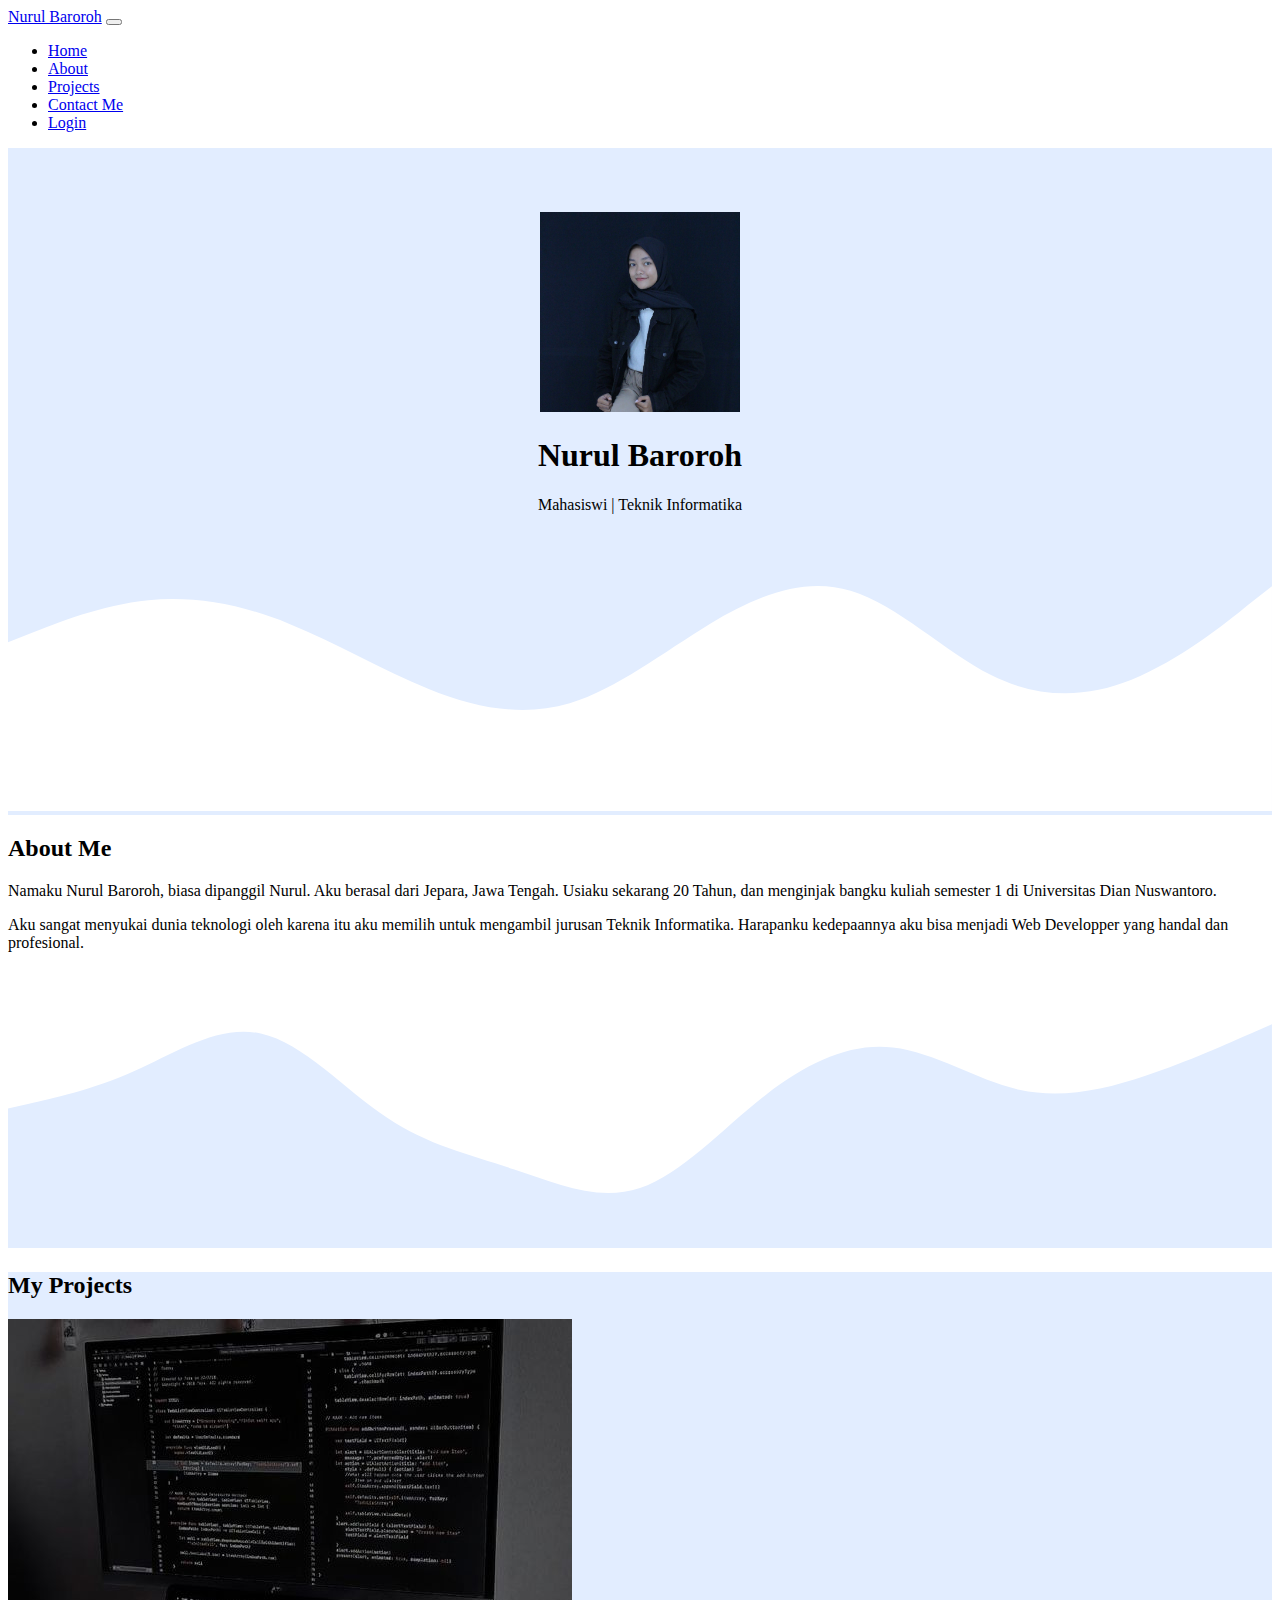
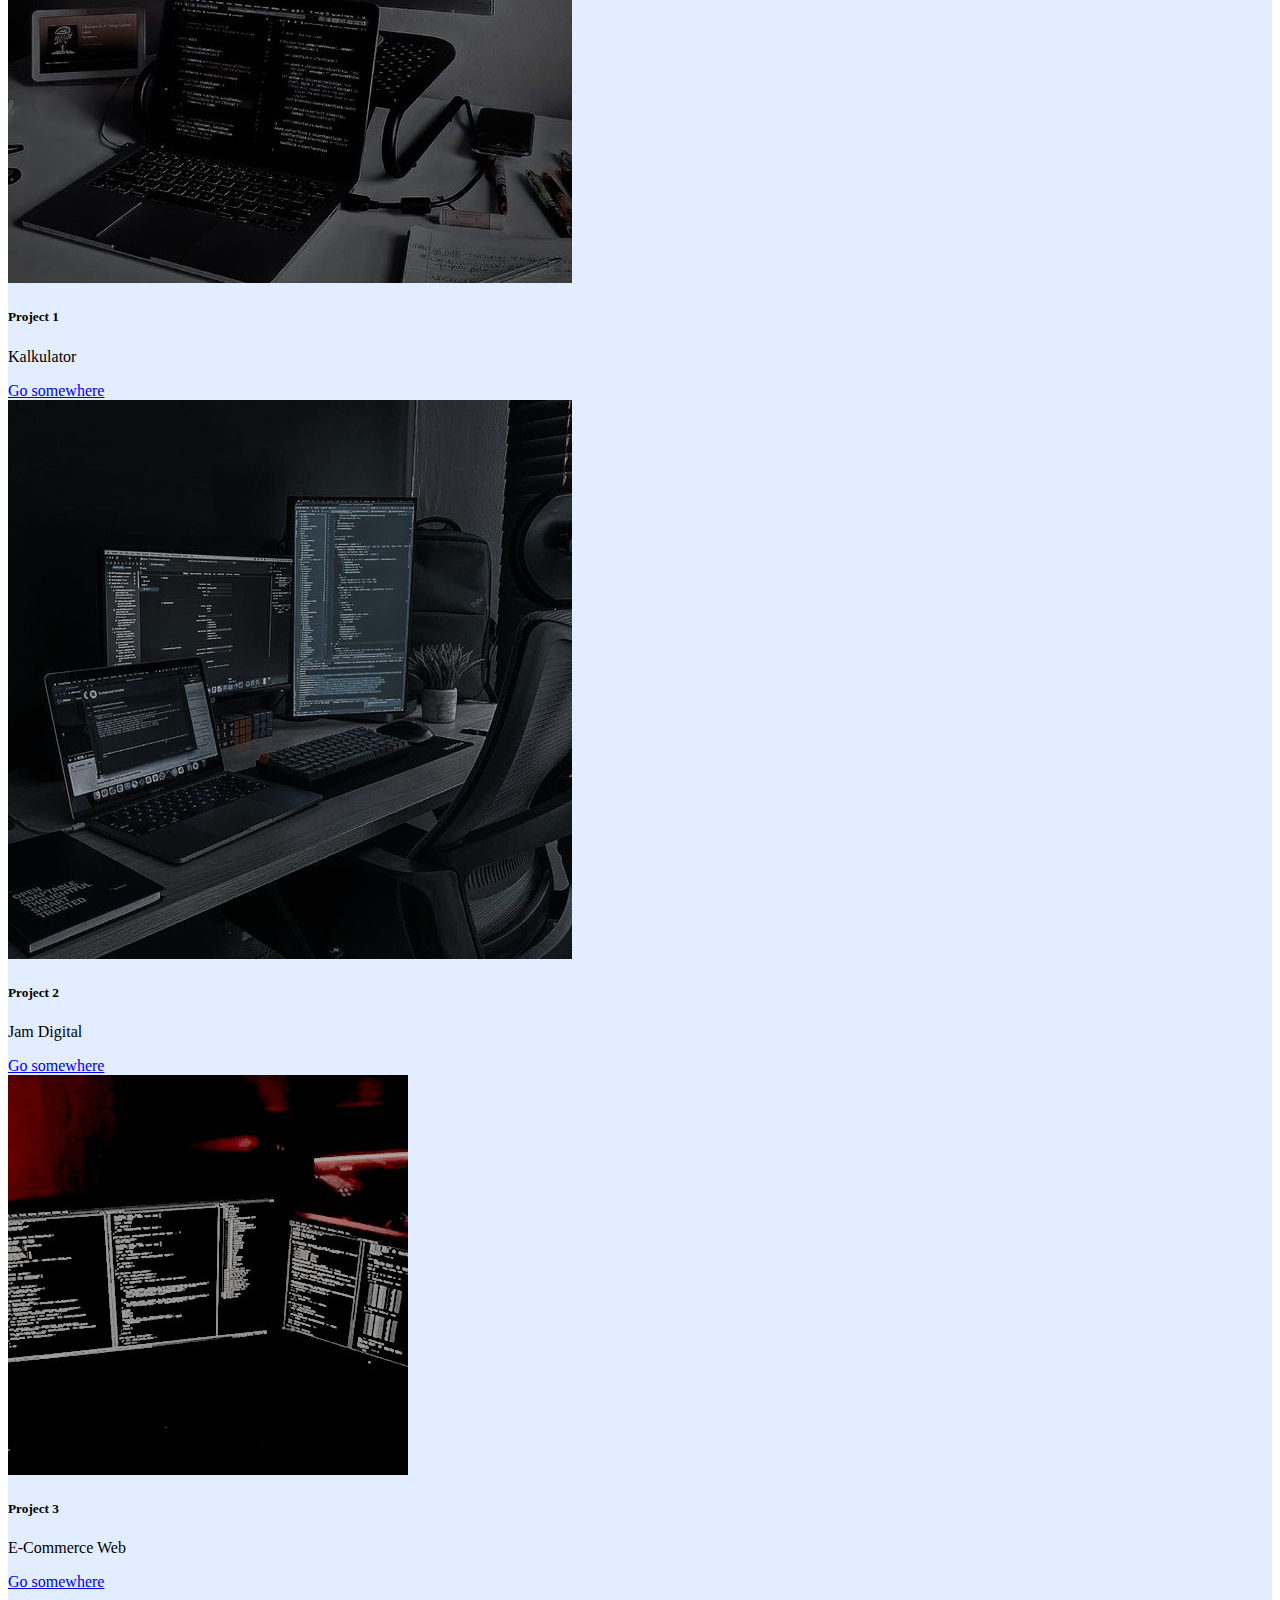
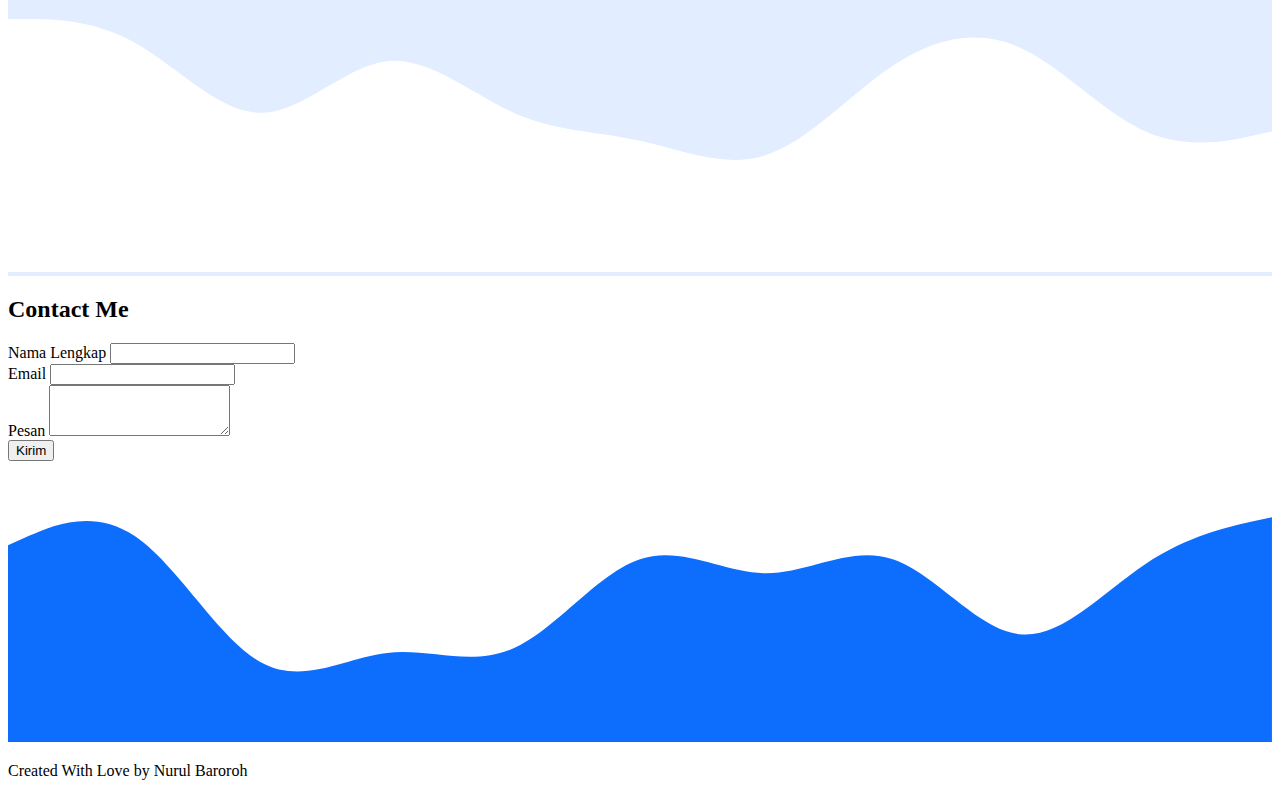
<file: index.html>
<!DOCTYPE html>
<html lang="en">

<head>
  <!-- Required meta tags -->
  <meta charset="utf-8" />
  <meta name="viewport" content="width=device-width, initial-scale=1" />

  <!-- Bootstrap CSS -->
  <link href="https://cdn.jsdelivr.net/npm/bootstrap@5.0.2/dist/css/bootstrap.min.css" rel="stylesheet"
    integrity="sha384-EVSTQN3/azprG1Anm3QDgpJLIm9Nao0Yz1ztcQTwFspd3yD65VohhpuuCOmLASjC" crossorigin="anonymous" />

  <!-- My CSS -->
  <link rel="stylesheet" href="style.css" />
  <!-- Akhir My css -->

  <title>website pribadi</title>
</head>

<body id="#home">
  <!-- Navbar -->
  <nav class="navbar navbar-expand-lg navbar-dark bg-primary fixed-top">
    <div class="container">
      <a class="navbar-brand" href="#">Nurul Baroroh</a>
      <button class="navbar-toggler" type="button" data-bs-toggle="collapse" data-bs-target="#navbarNav"
        aria-controls="navbarNav" aria-expanded="false" aria-label="Toggle navigation">
        <span class="navbar-toggler-icon"></span>
      </button>
      <div class="collapse navbar-collapse" id="navbarNav">
        <ul class="navbar-nav ms-auto">
          <li class="nav-item">
            <a class="nav-link active" aria-current="page" href="index.html">Home</a>
          </li>
          <li class="nav-item">
            <a class="nav-link" href="#about">About</a>
          </li>
          <li class="nav-item">
            <a class="nav-link" href="#projects">Projects</a>
          </li>
          <li class="nav-item">
            <a class="nav-link" href="#contact">Contact Me</a>
          <li class="nav-item">
            <a class="nav-link" href="login/login.html"><i class="fa fa-user" arial-hidden="true"></i>Login</a>
          </li>
          </li>
          </li>
        </ul>
      </div>
    </div>
  </nav>
  <!-- Akhir Navbar -->
  <center>
    <section class="jumbotron">
      <img src="img/myfoto.jpg" alt="foto Nurul Baroroh" width="200" class="rounded-circle img-thumbnail" />
      <h1 class="display-4">Nurul Baroroh</h1>
      <p class="lead">Mahasiswi | Teknik Informatika</p>
      <svg xmlns="http://www.w3.org/2000/svg" viewBox="0 0 1440 320">
        <path fill="#ffff" fill-opacity="1"
          d="M0,128L26.7,117.3C53.3,107,107,85,160,80C213.3,75,267,85,320,106.7C373.3,128,427,160,480,181.3C533.3,203,587,213,640,197.3C693.3,181,747,139,800,106.7C853.3,75,907,53,960,69.3C1013.3,85,1067,139,1120,165.3C1173.3,192,1227,192,1280,170.7C1333.3,149,1387,107,1413,85.3L1440,64L1440,320L1413.3,320C1386.7,320,1333,320,1280,320C1226.7,320,1173,320,1120,320C1066.7,320,1013,320,960,320C906.7,320,853,320,800,320C746.7,320,693,320,640,320C586.7,320,533,320,480,320C426.7,320,373,320,320,320C266.7,320,213,320,160,320C106.7,320,53,320,27,320L0,320Z">
        </path>
      </svg>
    </section>
  </center>

  <!-- About  -->
  <section id="about"></section>
  <div class="container">
    <div class="row text-center mb-3">
      <div class="col">
        <h2>About Me</h2>
      </div>
    </div>
    <div class="row justify-content-center">
      <div class="col-md">
        <p>Namaku Nurul Baroroh, biasa dipanggil Nurul. Aku berasal dari Jepara, Jawa Tengah. Usiaku sekarang 20 Tahun,
          dan menginjak bangku kuliah semester 1 di Universitas Dian Nuswantoro.</p>
      </div>
      <div class="col-md">
        <p>Aku sangat menyukai dunia teknologi oleh karena itu aku memilih untuk mengambil jurusan Teknik Informatika.
          Harapanku kedepaannya aku bisa menjadi Web Developper yang handal dan profesional.</p>
      </div>
    </div>
  </div>
  <svg xmlns="http://www.w3.org/2000/svg" viewBox="0 0 1440 320">
    <path fill="#e2edff" fill-opacity="1"
      d="M0,160L24,154.7C48,149,96,139,144,117.3C192,96,240,64,288,74.7C336,85,384,139,432,170.7C480,203,528,213,576,229.3C624,245,672,267,720,250.7C768,235,816,181,864,144C912,107,960,85,1008,90.7C1056,96,1104,128,1152,138.7C1200,149,1248,139,1296,122.7C1344,107,1392,85,1416,74.7L1440,64L1440,320L1416,320C1392,320,1344,320,1296,320C1248,320,1200,320,1152,320C1104,320,1056,320,1008,320C960,320,912,320,864,320C816,320,768,320,720,320C672,320,624,320,576,320C528,320,480,320,432,320C384,320,336,320,288,320C240,320,192,320,144,320C96,320,48,320,24,320L0,320Z">
    </path>
  </svg>
</section>
  <!-- Projects -->
  <section id="projects">
    <div class="container">
      <div class="row text-center mb-3">
        <div class="col">
          <h2>My Projects</h2>
        </div>
      </div>
      <div class="row">
        <div class="col-md-4 mb-3">
          <div class="card">
            <img src="img/1.jpg" class="card-img-top" alt="projects1">
            <div class="card-body">
              <h5 class="card-title">Project 1</h5>
              <p class="card-text">Kalkulator</p>
              <a href="CalculatorJS/kalkulator.html" class="btn btn-primary">Go somewhere</a>
            </div>
          </div>
        </div>
        <div class="col-md-4 mb-3">
          <div class="card">
            <img src="img/2.jpg" class="card-img-top" alt="projects1">
            <div class="card-body">
              <h5 class="card-title">Project 2</h5>
              <p class="card-text">Jam Digital</p>
              <a href="jam digital/digital.html" class="btn btn-primary">Go somewhere</a>
            </div>
          </div>
        </div>
        <div class="col-md-4 mb-3">
          <div class="card">
            <img src="img/3.jpg" class="card-img-top" alt="projects1">
            <div class="card-body">
              <h5 class="card-title">Project 3</h5>
              <p class="card-text">E-Commerce Web</p>
              <a href="ecommerce/index.html" class="btn btn-primary">Go somewhere</a>
            </div>
          </div>
        </div>
      </div>
    </div>
    <svg xmlns="http://www.w3.org/2000/svg" viewBox="0 0 1440 320">
      <path fill="#FFFF" fill-opacity="1"
        d="M0,32L24,32C48,32,96,32,144,58.7C192,85,240,139,288,138.7C336,139,384,85,432,80C480,75,528,117,576,138.7C624,160,672,160,720,170.7C768,181,816,203,864,186.7C912,171,960,117,1008,85.3C1056,53,1104,43,1152,64C1200,85,1248,139,1296,160C1344,181,1392,171,1416,165.3L1440,160L1440,320L1416,320C1392,320,1344,320,1296,320C1248,320,1200,320,1152,320C1104,320,1056,320,1008,320C960,320,912,320,864,320C816,320,768,320,720,320C672,320,624,320,576,320C528,320,480,320,432,320C384,320,336,320,288,320C240,320,192,320,144,320C96,320,48,320,24,320L0,320Z">
      </path>
    </svg>
  </section>
  <!-- Akhir Projects -->

  <!-- Contact -->
  <section id="contact">
    <div class="container">
      <div class="row text-center">
        <div class="col">
          <h2>Contact Me</h2>
          <div class="row text-start">
            <div class="col-md-8"></div>
            <form>
              <div class="mb-3">
                <label for="inputNamaLengkap" class="form-label">Nama Lengkap</label>
                <input type="email" class="form-control" id="inputNamaLengkap" aria-describedby="emailHelp">
              </div>
              <div class="mb-3">
                <label for="exampleInputEmail1" class="form-label">Email</label>
                <input type="email" class="form-control" id="exampleInputEmail1" aria-describedby="emailHelp">
              </div>
              <div class="mb-3">
                <label for="exampleFormControlTextarea1" class="form-label">Pesan</label>
                <textarea class="form-control" id="exampleFormControlTextarea1" rows="3"></textarea>
              </div>
          </div>
          <button type="submit" class="btn btn-primary">Kirim</button>
          </form>
        </div>
      </div>
    </div>
    </div>
    <svg xmlns="http://www.w3.org/2000/svg" viewBox="0 0 1440 320">
      <path fill="#0d6efd" fill-opacity="1"
        d="M0,96L24,85.3C48,75,96,53,144,85.3C192,117,240,203,288,229.3C336,256,384,224,432,218.7C480,213,528,235,576,213.3C624,192,672,128,720,112C768,96,816,128,864,128C912,128,960,96,1008,112C1056,128,1104,192,1152,197.3C1200,203,1248,149,1296,117.3C1344,85,1392,75,1416,69.3L1440,64L1440,320L1416,320C1392,320,1344,320,1296,320C1248,320,1200,320,1152,320C1104,320,1056,320,1008,320C960,320,912,320,864,320C816,320,768,320,720,320C672,320,624,320,576,320C528,320,480,320,432,320C384,320,336,320,288,320C240,320,192,320,144,320C96,320,48,320,24,320L0,320Z">
      </path>
    </svg>
  </section>
  <!-- Akhir Contact -->

  <!-- Footer -->
  <footer class="bg-primary color text-white text text-center pb-5 fw-bold">
    <p>Created With Love by Nurul Baroroh</p>
  </footer>
  <!-- Akhir Footer -->
  <script src="https://cdn.jsdelivr.net/npm/bootstrap@5.0.2/dist/js/bootstrap.bundle.min.js"
    integrity="sha384-MrcW6ZMFYlzcLA8Nl+NtUVF0sA7MsXsP1UyJoMp4YLEuNSfAP+JcXn/tWtIaxVXM"
    crossorigin="anonymous"></script>
</body>

</html>
</file>
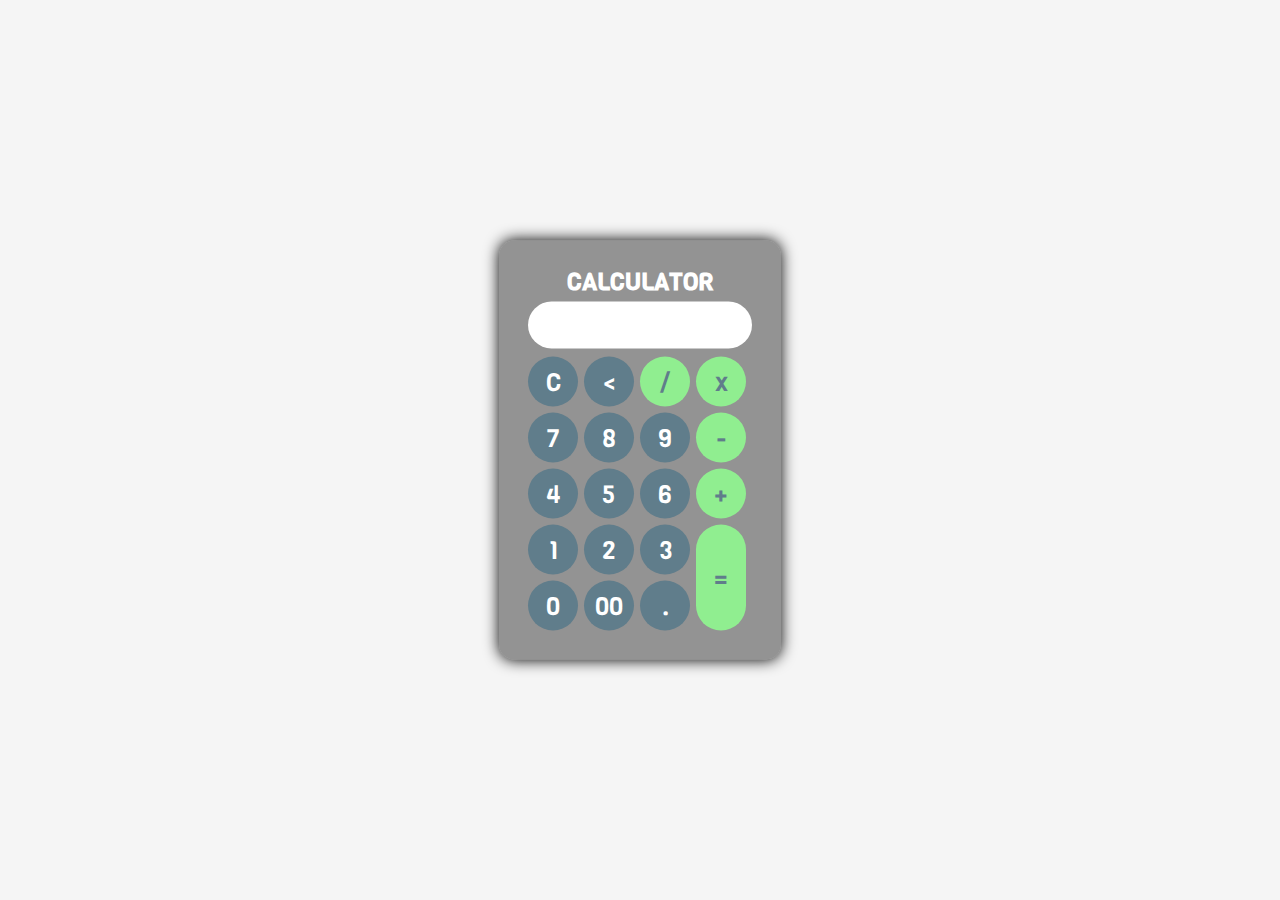
<file: CalculatorJS/kalkulator.html>
<!DOCTYPE html>
<html>
<head>
	<title>Kalkulatorku</title>
	
	<!-- CSS -->
	<link rel="stylesheet" type="text/css" href="styles.css">

	<!-- Font -->
	<link href="https://fonts.googleapis.com/css?family=Viga&display=swap" rel="stylesheet"> 

	<!-- Script -->
	<script src="script.js"></script>
</head>

<body>
	<div class="bg"></div>
		<div class="main">
			<h2>Calculator</h2>
			<form name="form">
				<input class="textarea" name="textarea">
			</form>
				<table>
					<tr>
						<td><input class="button" type="button" value="C" onclick="clean()"></td>
						<td><input class="button" type="button" value="<" onclick="back()"></td>
						<td><input class="button btn-green" type="button" value="/" onclick="insert(' / ')"></td>
						<td><input class="button btn-green" type="button" value="x" onclick="insert(' * ')"></td>
					</tr>
					<tr>
						<td><input class="button" type="button" value="7" onclick="insert(7)"></td>
						<td><input class="button" type="button" value="8" onclick="insert(8)"></td>
						<td><input class="button" type="button" value="9" onclick="insert(9)"></td>
						<td><input class="button btn-green" type="button" value="-" onclick="insert(' - ')"></td>
					</tr>
					<tr>
						<td><input class="button" type="button" value="4" onclick="insert(4)"></td>
						<td><input class="button" type="button" value="5" onclick="insert(5)"></td>
						<td><input class="button" type="button" value="6" onclick="insert(6)"></td>
						<td><input class="button btn-green" type="button" value="+" onclick="insert(' + ')"></td>
					</tr>
					<tr>
						<td><input class="button" type="button" value="1" onclick="insert(1)"></td>
						<td><input class="button" type="button" value="2" onclick="insert(2)"></td>
						<td><input class="button" type="button" value="3" onclick="insert(3)"></td>
						<td rowspan=2><input style="height:106px;" class="button btn-green" type="button" value="=" onclick="equal()"></td>
					</tr>
					<tr>
						<td><input class="button" type="button" value="0" onclick="insert(0)"></td>
						<td><input class="button" type="button" value="00" onclick="insert('00')"></td>
						<td><input class="button" type="button" value="." onclick="insert('.')"></td>
					</tr>
				</table>
			
		</div>
	</div>
	
</body>
</html>
</file>
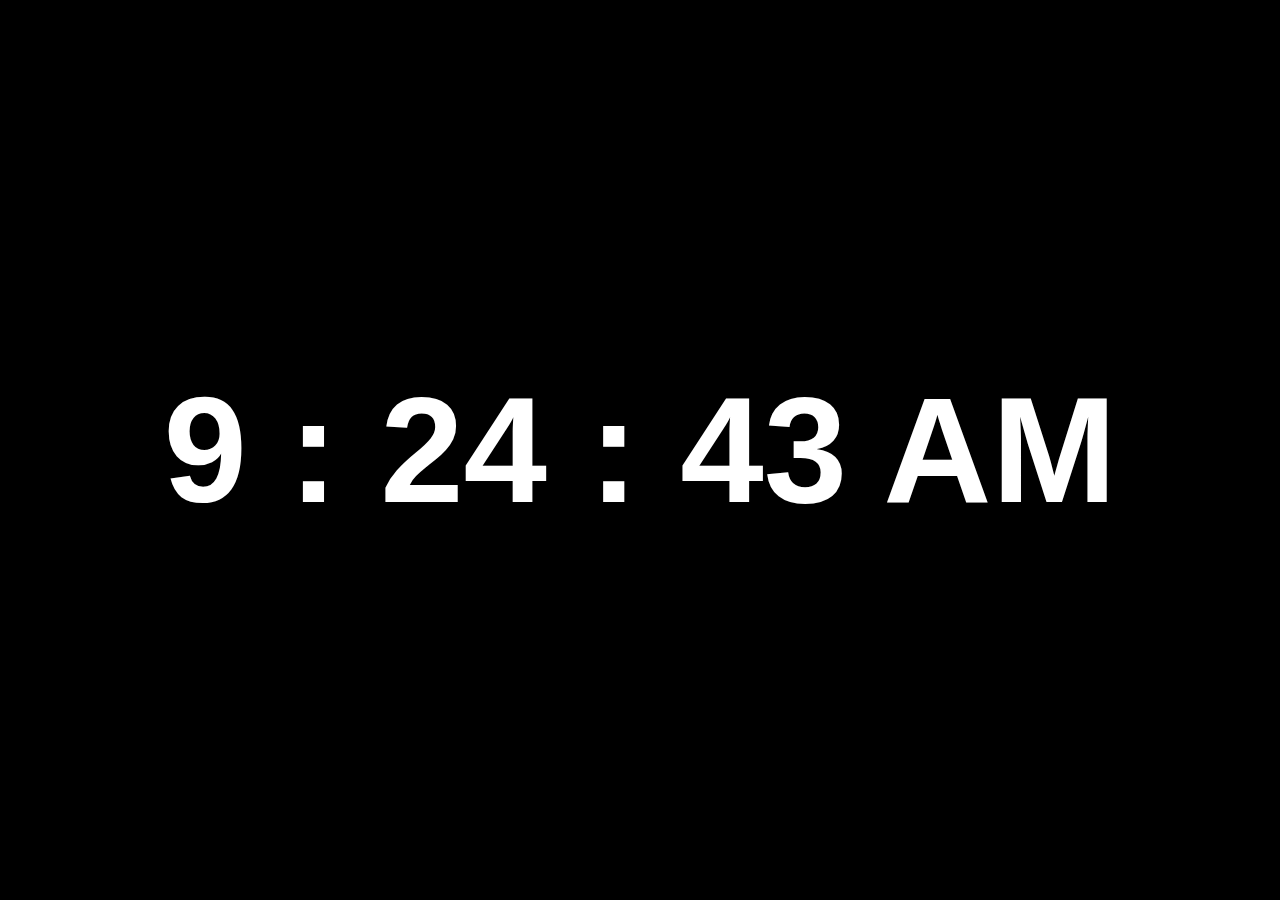
<file: jam digital/digital.html>
<!DOCTYPE html>
<html lang="en">
  <head>
    <meta charset="UTF-8" />
    <meta http-equiv="X-UA-Compatible" content="IE=edge" />
    <meta name="viewport" content="width=device-width, initial-scale=1.0" />
    <title>Digital Clock</title>
    <link rel="stylesheet" href="style.css" />
    <script src="script.js" defer></script>
  </head>
  <body>
    <div class="container">
      <span id="hours">00</span>
      <span>:</span>
      <span id="minutes">00</span>
      <span>:</span>
      <span id="seconds">00</span>
      <span id="session">WIB</span>
    </div>
  </body>
</html>
</file>
<file: style.css>
.jumbotron {
  padding-top: 4rem;
  background-color: #e2edff;
}
#projects {
  background-color: #e2edff;
}
</file>
<file: CalculatorJS/styles.css>
* {
	margin: 0px;
	padding: 0px;
	font-family: Viga;
}

body {
	
	background: whitesmoke;
	height: 637px;
}

.main {
	position: absolute;
	top: 50%;
	left: 50%;
	transform: translateX(-50%) translateY(-50%);
	width: fixed;
	background: rgba(0,0,0,0.4);
	padding: 25px;
	border-radius: 15px;
	box-shadow: 0 0 15px;
}

.main h2 {
	text-align: center;
	color: white;
	text-transform: uppercase;
}

.button {
	width: 50px;
	height: 50px;
	font-size: 25px;
	margin: 2px;
	cursor: pointer;
	border: none;
	background: #607d8b;
	color: white;
	border-radius: 25px;
	
}

.btn-green {
	background:lightgreen;
	color:#607d8b;
}

.textarea {
	width: 204px;
	margin: 4px;
	font-size: 20px;
	padding: 10px;
	border: none;
	color: #607d8b;
	border-radius: 25px;
	text-align: right;
}
</file>
<file: jam digital/style.css>
body {
  margin: 0%;
  padding: 0%;
  background: black;
}
.container {
  font-family: "Arial", Helvetica, sans-serif;
  padding: 30px;
  color: #fff;
  font-weight: bold;
  position: absolute;
  top: 50%;
  right: 50%;
  transform: translate(50%, -50%);
  font-size: 150px;
  white-space: nowrap;
}
body {
  margin: 0;
  padding: 0;
  background-color: #000;
}
</file>
